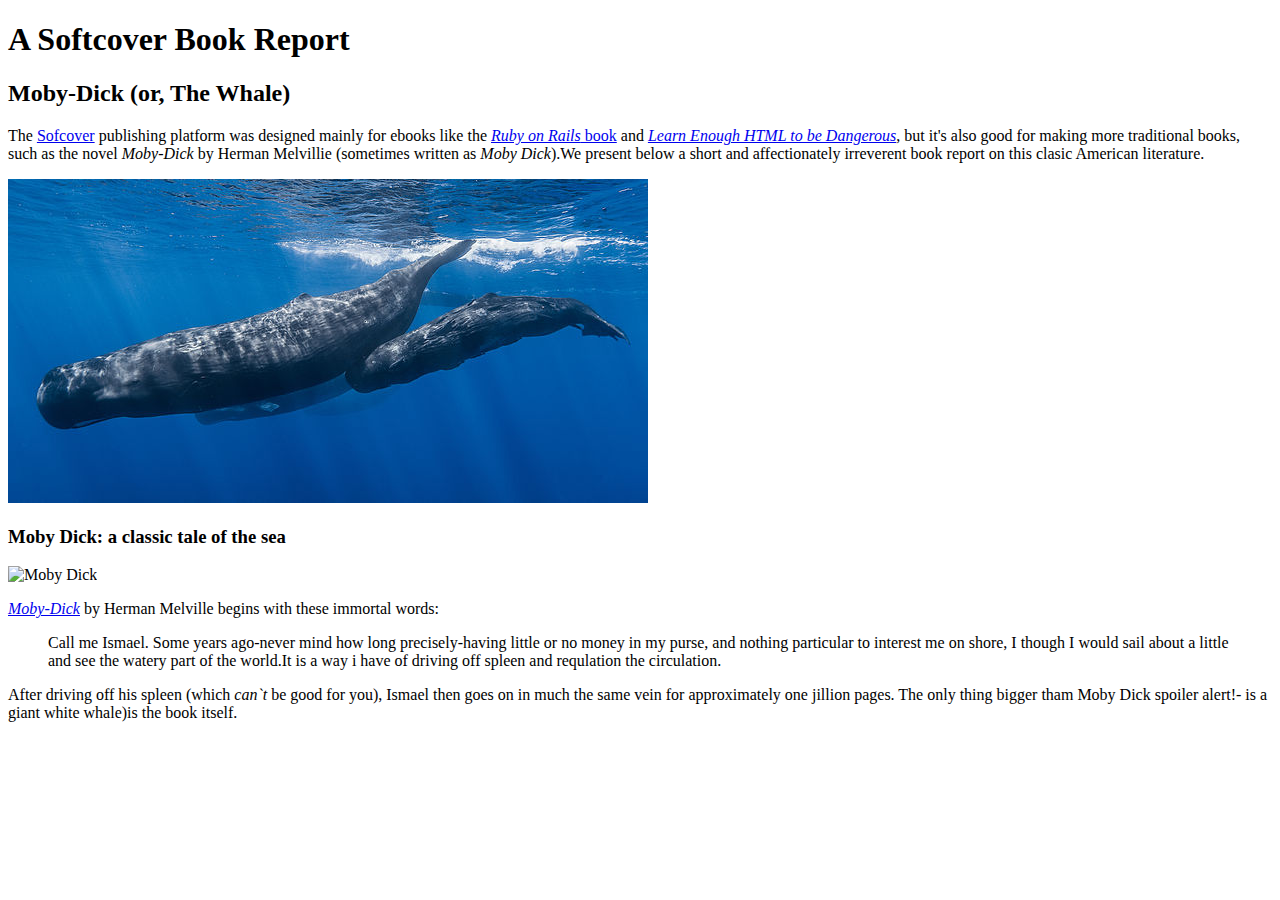
<file: moby_dick.html>
<!DOCTYPE html>
<html>
  <head>
    <meta charset="utf-8">
    <title>Moby Dick</title>
  </head>
  <body>
    <!-- much here to be styled, will do so in last section-->
    <header>
      <h1>A Softcover Book Report</h1>
      <h2>Moby-Dick (or, The Whale)</h2>
    </header>
    <div>
      <p>
        The <a href="https://www.softcover.io/">Sofcover</a> publishing platform was 
        designed mainly for ebooks like the <a href="https://railstutorial.org/book"><em>Ruby on Rails</em>
        book</a> and <a href="https://learnenough.com/html"><em>Learn Enough HTML to be Dangerous</em></a>, but it's also
        good for making more traditional books, such as the novel <em>Moby-Dick</em> by Herman Melvillie 
        (sometimes written as <em>Moby Dick</em>).We present below a short and affectionately 
        irreverent book report on this clasic  American literature.
      </p>
    </div>
    <a href="https://commons.wikimedia.org/wiki/File:Sperm_whale_pod.jpg">
      <img src="images/sperm_whales.jpg">
    </a>
    <div>
      <h3>Moby Dick: a classic tale of the sea</h3>
      <a "https://www.softcover.io/read/6070fb03/moby-dick" target="_blank" rel="noopener">
        <img srv="images/moby_dick.png" alt="Moby Dick"
      </a>

      <p>
        <a href="https://www.softcover.io/read/6070fb03/moby-dick" target="_blank" rel="noopener">
        <em>Moby-Dick</em></a> by Herman Melville begins with these immortal words:
      </p>
      <blockquote>
        <p>
          <span>Call me Ismael.</span> Some years ago-never mind how long precisely-having little or no money
          in my purse, and nothing particular to interest me on shore, I though I would sail about a 
          little and see the watery part of the world.It is a way i have of driving off spleen and requlation the circulation.
        </p>
      </blockquote>
      <p>
        After driving off his spleen (which <em>can`t</em> be good for you),
        Ismael then goes on in much the same vein for approximately one jillion pages.
        The only thing bigger tham Moby Dick <who-<em>spoiler alert!</em>- is a giant white whale)is 
        the book itself.
      </p>
    </div>
  </body>
</html>
</file>
